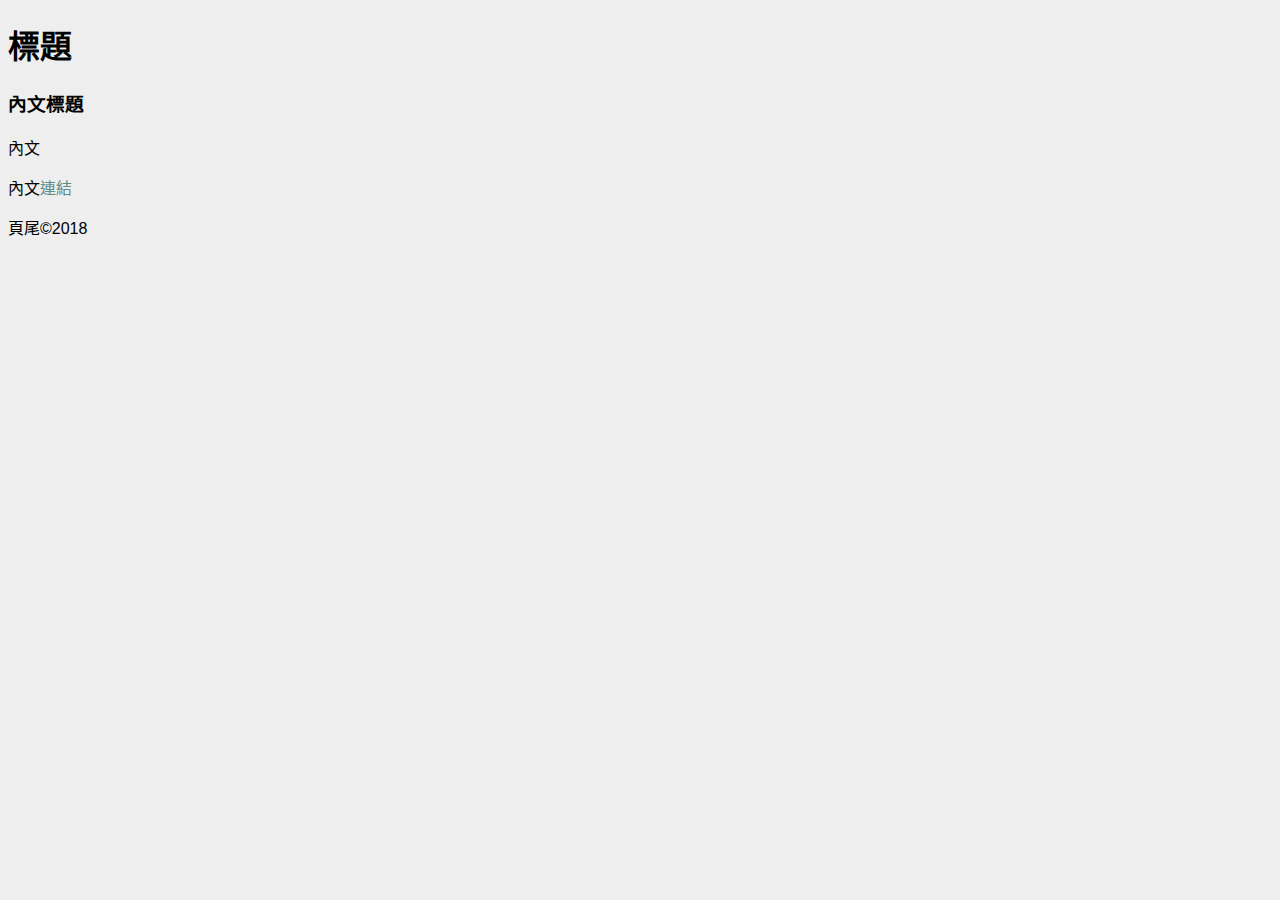
<file: index.html>
<!DOCTYPE html>
<html lang="zh-TW">
<head>
	<meta http-equiv="content-type" content="text/html; charset=UTF-8">
	<meta http-equiv="X-UA-Compatible" content="IE=edge">
	<meta name="viewport" content="width=device-width, initial-scale=1">

	<title>Page Title</title>

	<meta name="theme-color" content="#41924B">
	<link rel="stylesheet" type="text/css" media="all" href="./css/main.css">

	<style type="text/css">
		
	</style>
	
	<!-- jQuery -->
	<!-- Google CDN: https://developers.google.com/speed/libraries/#jquery -->
	<script type="text/javascript" src="https://ajax.googleapis.com/ajax/libs/jquery/3.3.1/jquery.min.js"></script>
	<script type="text/javascript">
		window.jQuery || document.write('<script src="./js/jquery-3.3.1.min.js"><\/script>');
	</script>
</head>
<body>
	<div id="page">
		<div id="header">
			<h1>標題</h1>
		</div>
		<div id="content">
			<h3>內文標題</h3>
			<p>內文</p>
			<p>內文<a href="#" target="_blank" rel="noopener noreferrer">連結</a></p>
		</div>
		<div id="footer">
			頁尾&copy;2018
		</div>
	</div>
	
	<script type="text/javascript" src="./js/main.js"></script>
	<script type="text/javascript">
		
	</script>
</body>
</html>
</file>
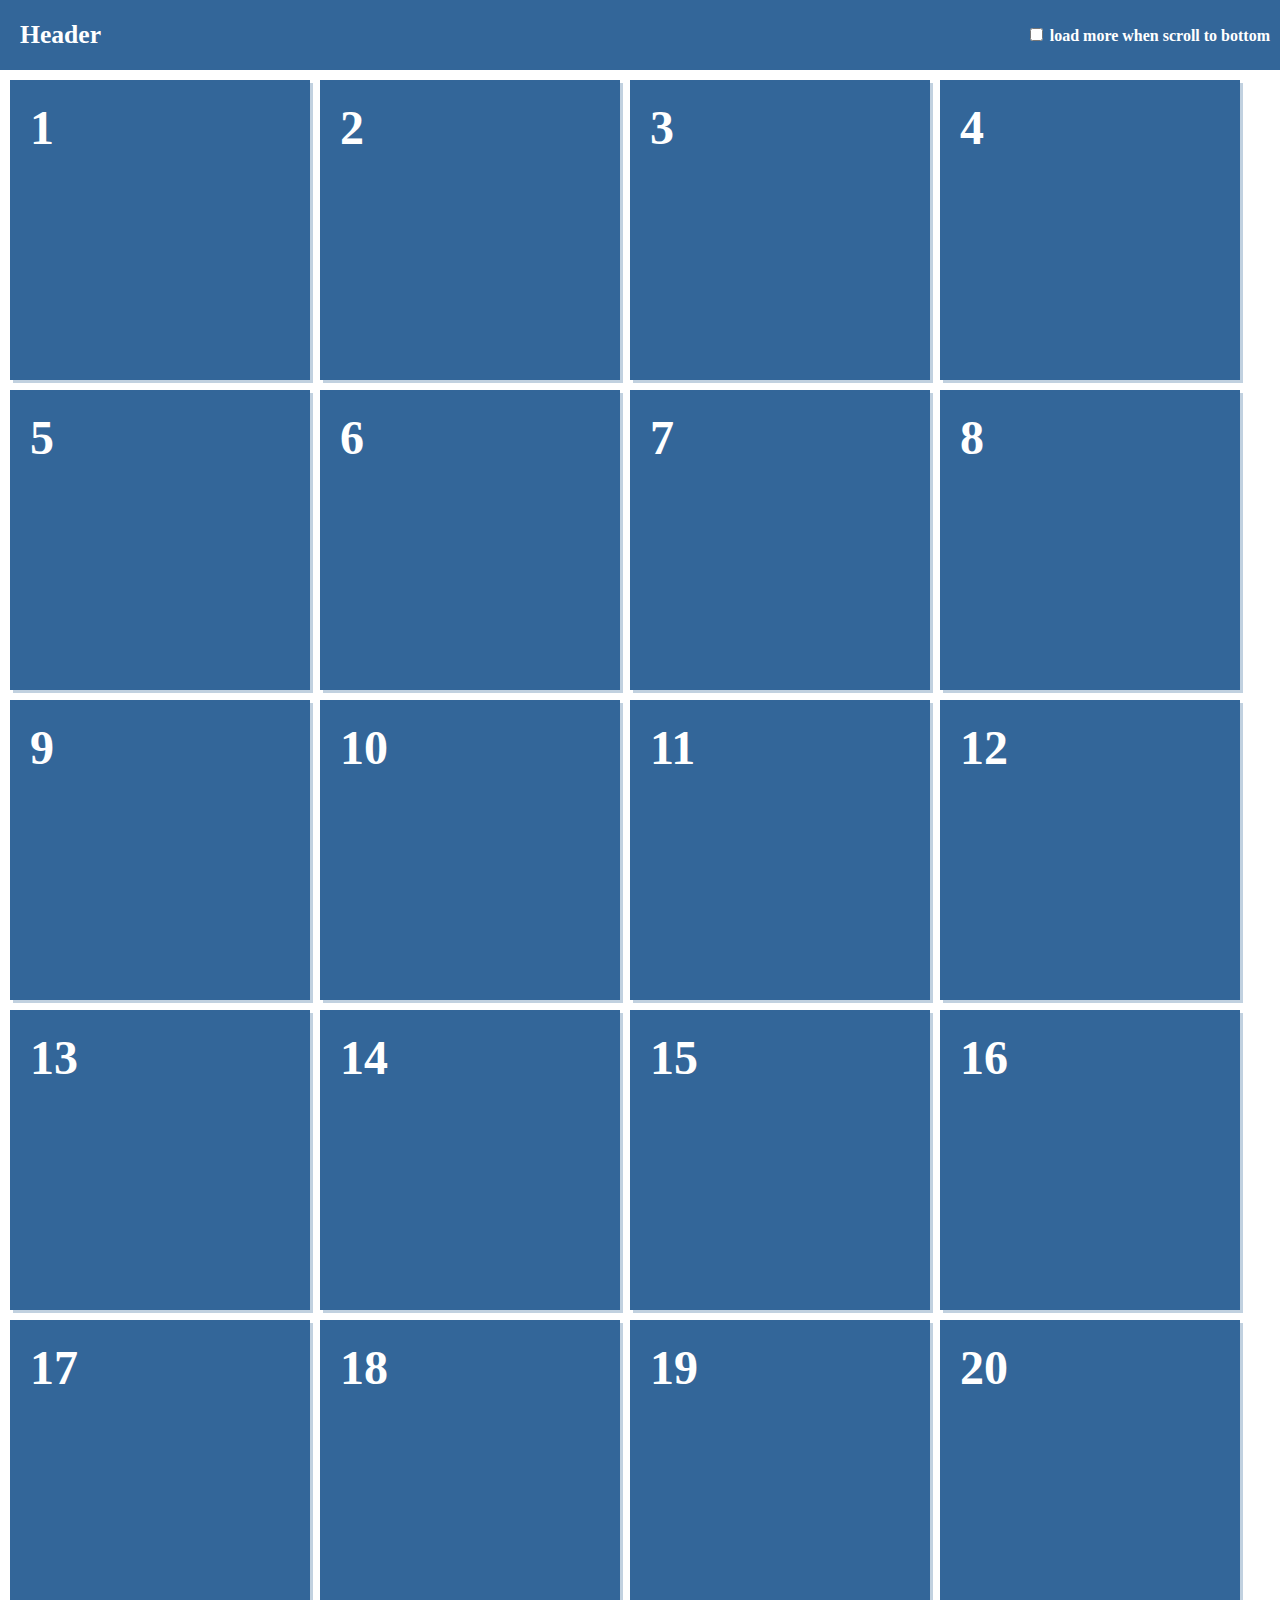
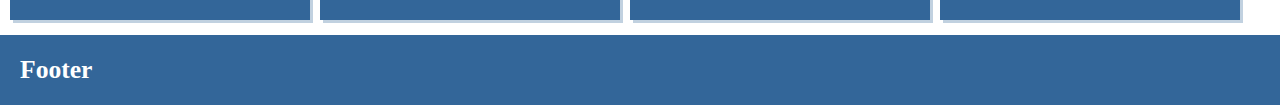
<file: index-flex.html>
<!DOCTYPE html>
<html lang="zh-TW">
<head>
	<meta http-equiv="content-type" content="text/html; charset=UTF-8">
	<meta http-equiv="X-UA-Compatible" content="IE=edge">
	<meta name="viewport" content="width=device-width, initial-scale=1">

	<title>Page Title</title>

	<meta name="theme-color" content="#41924B">
	<link rel="stylesheet" type="text/css" media="all" href="./css/main.css">

	<style type="text/css">
		body {
			font-family: serif;
			background-color: #ffffff;
			margin: 0;
			padding: 0;
		}

		div {
			box-sizing: border-box;
		}

		#flex_container {
			display: inline-flex;
			flex-wrap: wrap;
			justify-content: flex-start;
			margin-top: 75px;
			padding: 0 5px 10px 5px;
		}

		.flex_item {
			box-sizing: border-box;
			width: 300px;
			max-width: 100vw;
			height: 300px;
			background-color: #336699;
			margin: 5px;
			padding: 20px;
			color: #ffffff;
			font-size: 3rem;
			font-weight: bold;
			box-shadow: 3px 3px 0 #c1d1e0;
		}

		#header, #footer {
			background-color: #336699;
			margin: 0;
			padding: 20px 0 0 20px;
			color: #ffffff;
			font-size: 1.6rem;
			font-weight: bold;
			min-height: 70px;
		}
		#header {
			position: fixed;
			top: 0;
			right: 0;
			left: 0;
			min-height: 70px;
		}
		#header > span {
			font-size: 1rem;
			float: right;
			padding: 5px 10px 0 0;
		}
	</style>
	
	<!-- jQuery -->
	<!-- Google CDN: https://developers.google.com/speed/libraries/#jquery -->
	<script type="text/javascript" src="https://ajax.googleapis.com/ajax/libs/jquery/3.3.1/jquery.min.js"></script>
	<script type="text/javascript">
		window.jQuery || document.write('<script src="./js/jquery-3.3.1.min.js"><\/script>');
	</script>
</head>
<body>
	<div id="header">
		Header
		<span>
			<input type="checkbox" name="autoload" id="autoload"> 
			<label for="autoload">load more when scroll to bottom</label>
		</span>
	</div>
	<div id="flex_container">
		<div class="flex_item">1</div>
		<div class="flex_item">2</div>
		<div class="flex_item">3</div>
		<div class="flex_item">4</div>
		<div class="flex_item">5</div>
		<div class="flex_item">6</div>
		<div class="flex_item">7</div>
		<div class="flex_item">8</div>
		<div class="flex_item">9</div>
		<div class="flex_item">10</div>
		<div class="flex_item">11</div>
		<div class="flex_item">12</div>
		<div class="flex_item">13</div>
		<div class="flex_item">14</div>
		<div class="flex_item">15</div>
		<div class="flex_item">16</div>
		<div class="flex_item">17</div>
		<div class="flex_item">18</div>
		<div class="flex_item">19</div>
		<div class="flex_item">20</div>
	</div>
	<div id="footer">Footer</div>
	
	<script type="text/javascript" src="./js/main.js"></script>
	<script type="text/javascript">
		console.clear();

		function loadMore(){
			if( $("#autoload").prop("checked") ){
				
			$("#flex_container").append(`
				<div class="flex_item">new</div>
				<div class="flex_item">new</div>
				<div class="flex_item">new</div>
				<div class="flex_item">new</div>
				<div class="flex_item">new</div>
				<div class="flex_item">new</div>
				<div class="flex_item">new</div>
				<div class="flex_item">new</div>
				<div class="flex_item">new</div>
				<div class="flex_item">new</div>
			`);
			}

			$(window).bind('scroll', bindScroll);
		}

		function bindScroll(){
			if($(window).scrollTop() + $(window).height() > $(document).height() - 100) {
				$(window).unbind('scroll');
				loadMore();
			}
		}

		$(window).scroll(bindScroll);
	</script>
</body>
</html>
</file>
<file: css/main.css>
@charset "UTF-8";

:root {
	--main-bg-color: #eee;
}


html {
	/*
	margin: 0;
	padding: 0;
	height: 100vh;
	*/
	
}
body {
	/*
	margin: 0;
	padding: 0;
	height: 100vh;
	*/
	background-color: var(--main-bg-color);
	font-family: "微軟正黑體", "Microsoft JhengHei", Arial, 'LiHei Pro', sans-serif;
}

h1,h2,h3,h4,h5,h6,strong {
	font-weight: bold;
	font-family: "微軟正黑體", "Microsoft JhengHei", Arial, 'LiHei Pro', sans-serif;
}

/* 襯線字 Serif Fonts */
/*
	serif
	"Times New Roman"
	"Courier New"
	Georgia
	"新細明體", PMingLiU
	"標楷體"
	
*/
.Serif_Fonts {
	font-family: serif;
}

/* 無襯線字 Sans-Serif Fonts */
/*
	sans-serif
	Arial
	"Arial Black"
	Helvetica
	Impact
	"Comic Sans MS"
	"微軟正黑體", "Microsoft JhengHei"
	"微軟雅黑", "Microsoft YaHei"
*/
.Sans-Serif_Fonts {
	font-family: sans-serif;
}

/* 等寬字 */
/*
	monospace
	Consolas
	Courier
	"Courier New"
	"Lucida Console"
	"細明體"
*/
.Monospace_Fonts {
	font-family: monospace;
}

a,a:link { color: #5E8C88; text-decoration: none; }
a:visited { color: #5E8C88; text-decoration: none; }
a:hover { color: #97D74A; text-decoration: underline; }
a:active { color: #FF3333; }


/* 常用CSS */
.bg_transparent {
	background-color: transparent;
}
.clear_both {
	clear: both;
}
.big_text_shadow {
	text-shadow: #000 0px 0px 1px, #000 0px 0px 1px, #000 0px 0px 1px, #000 0px 0px 1px, #000 0px 0px 1px, #000 0px 0px 1px, #000 0px 0px 1px, #000 0px 0px 1px, #000 0px 0px 1px, #000 0px 0px 1px, #000 0px 0px 1px, #000 1px 1px 3px;
}
</file>
